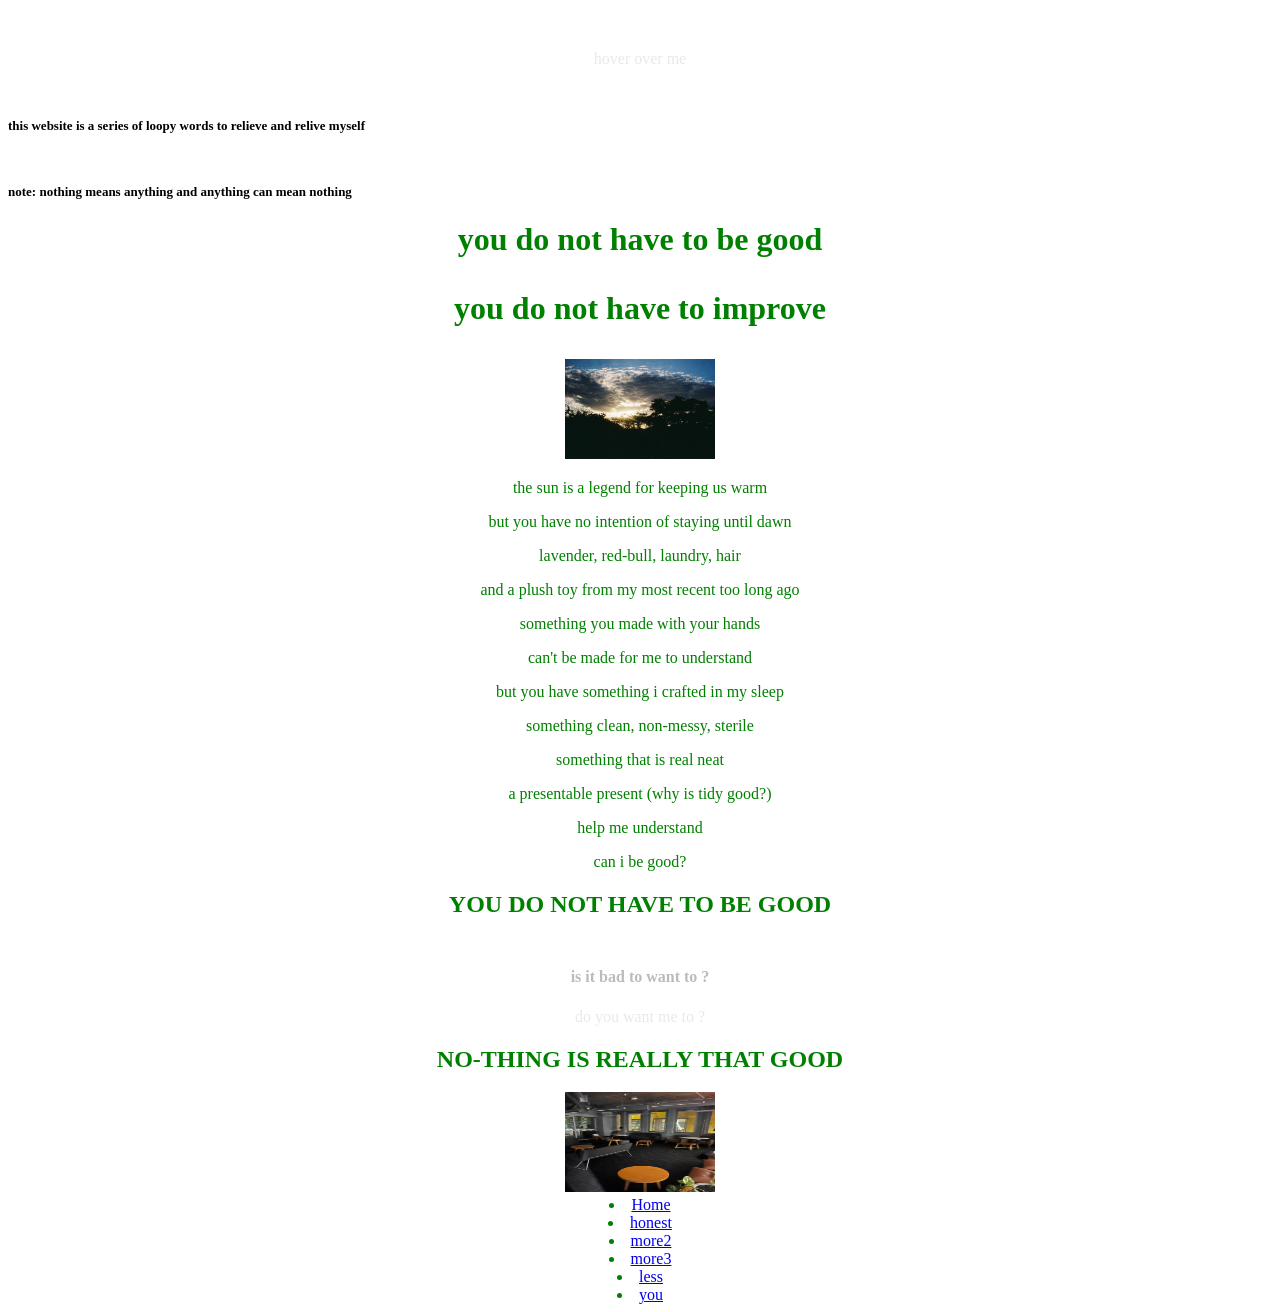
<file: index.html>
<!DOCTYPE html>
<html lang="en">
    <!DOCTYPE html>
<html>
<head>
  <style>
    .tooltip {
      position: relative;
      display: inline-block;
      cursor: pointer;
      color: rgb(233, 233, 233);
    }

    .tooltip .tooltip-text {
      visibility: hidden;
      background-color: #333;
      color: #fff;
      text-align: center;
      padding: 6px 10px;
      border-radius: 4px;
      position: absolute;
      bottom: 125%; /* positions it above the element */
      left: 50%;
      transform: translateX(-50%);
      white-space: nowrap;
      opacity: 0;
      transition: opacity 0.3s;
    }

    .tooltip:hover .tooltip-text {
      visibility: visible;
      opacity: 1;
    }
  </style>
</head>
<body>

  <span class="tooltip">
  hover over me
    <span class="tooltip-text"> there's more you can see</span>
  </span>

</body>
</html>
<head>
    <link rel="stylesheet" href="style.css">
    <meta charset="UTF-8">
    <meta name="viewport" content="width=device-width, initial-scale=1.0">
    <title>Document</title>
</head>
<body>
  <h3> this website is a series of loopy words to relieve and relive myself </h3>
  <h3>note: nothing means anything and anything can mean nothing </h3>
    <h1> you do not have to be good
        <p> you do not have to improve </p>
    </h1>

    <img src="./images/sky.JPG" alt="Description of image">

    <p> the sun is a legend for keeping us warm </p>
    <p> but you have no intention of staying until dawn</p>
    <p> lavender, red-bull, laundry, hair </p>
    <p> and a plush toy from my most recent too long ago </p>
    <p> something you made with your hands </p>
    <p> can't be made for me to understand </p>
    <p> but you have something i crafted in my sleep </p>
    <p> something clean, non-messy, sterile </p>
    <p> something that is real neat</p>
    <p> a presentable present (why is tidy good?) </p>
    <p> help me understand </p>
    <p> can i be good?</p>
   
    <h2> YOU DO NOT HAVE TO BE GOOD </h2>
    <h4> is it bad to want to ? </h4>

  <span class="tooltip">
  do you want me to ?
    <span class="tooltip-text"> am i fooling you? </span>
  </span>


    <h2> NO-THING IS REALLY THAT GOOD </h2>



<img src="./images/chairs.jpeg" alt="Description of image">

        <li><a href="index.html">Home</a></li>
          <li><a href="honest.html">honest</a></li>
          <li><a href="more2.html">more2</a></li>
          <li><a href="more3.html">more3</a></li>
          <li><a href="lessplease.html">less</a></li>
              <li><a href="you.html">you</a></li>
    </ul>

</body>


</html>
</file>
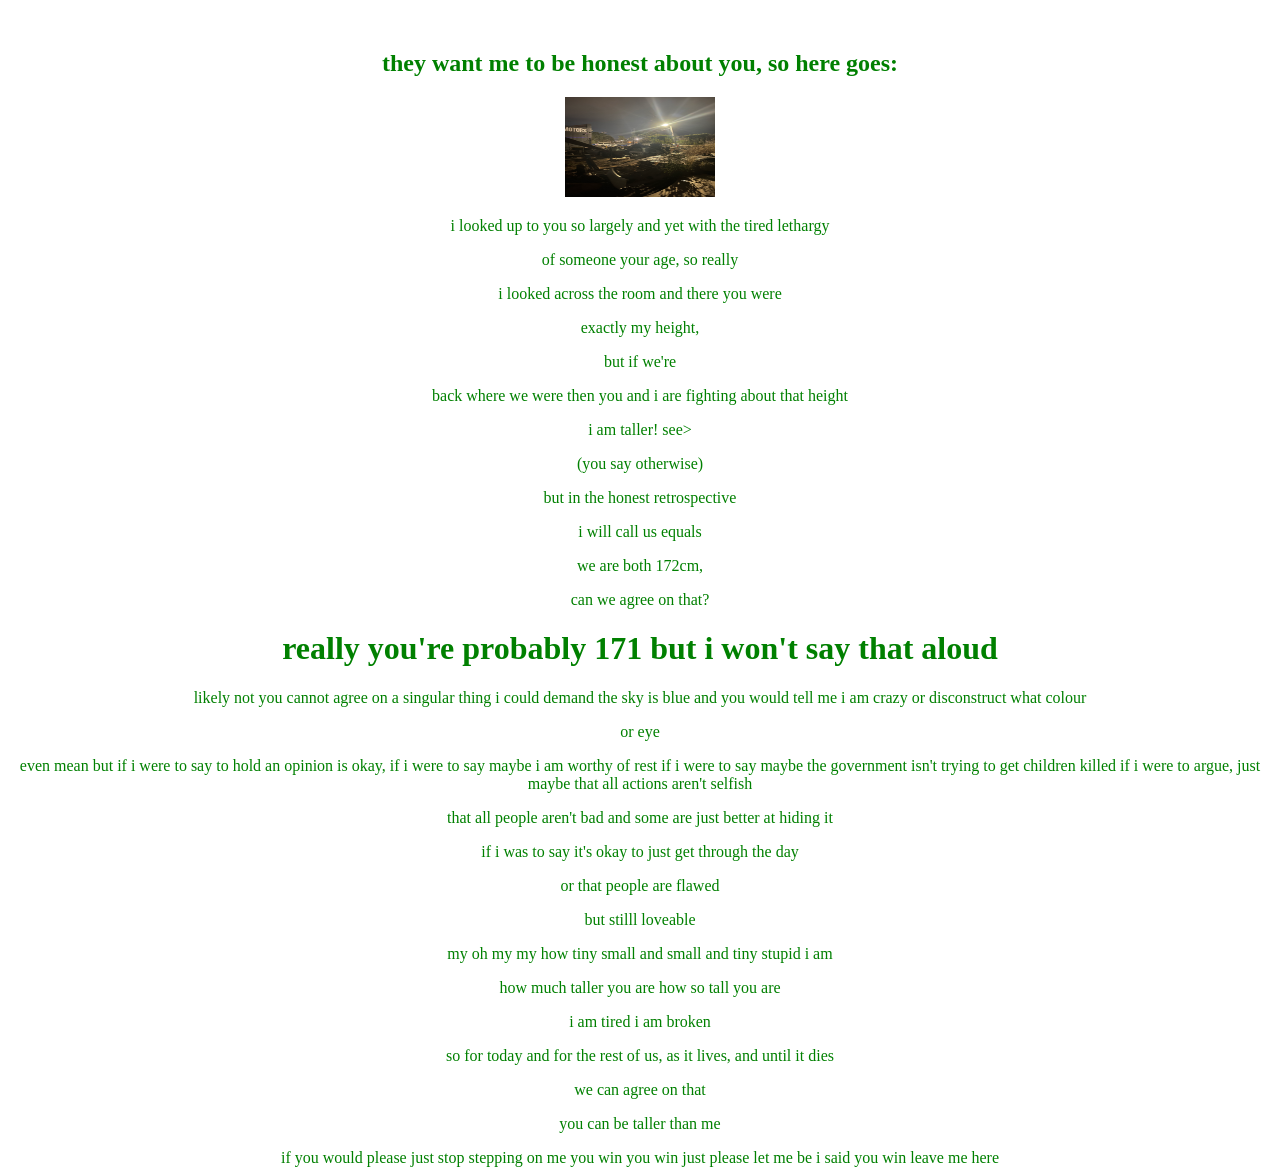
<file: honest.html>
<!DOCTYPE html>
<html lang="en">
<head>
  <meta charset="UTF-8" />
  <meta name="viewport" content="width=device-width, initial-scale=1.0" />
   <link rel="stylesheet" href="./style.css" />
</head>
<body>
    <h2> they want me to be honest about you, so here goes: </h2>
<img src="./images/junk.jpeg" alt="Description of image">

        <p> i looked up to you so largely and yet with the tired lethargy </p>
      <p>of someone your age, so really </p>  
      <p> i looked across the room and there you were </p>

       <p> exactly my height, </p>
       <p> but if we're </p>
       <p> back where we were then you and i are fighting about that height </p>
       
       <p> i am taller! see> </p>
       <p> (you say otherwise) </p>

        <p> but in the honest retrospective </p>
       <p> i will call us equals </p>
        <p>we are both 172cm, </p>
        <p> can we agree on that? </p>

        <h1> really you're probably 171 but i won't say that aloud</h1>



        likely not
        you cannot agree
        on a singular thing
        i could demand the sky is blue
        and you would tell me i am crazy
        or disconstruct what colour
       <p> or eye </p>
        even mean

        but if i were to say
        to hold an opinion is okay,
        if i were to say 
        maybe i am worthy of rest
        if i were to say
        maybe the government isn't trying to get children killed
        if i were to argue, just maybe
        that all actions aren't selfish 
       <p> that all people aren't bad and some are just better at hiding it </p>
        if i was to say it's okay to just get through the day
       <p> or that people are flawed </p>
        but stilll loveable




       <p> my 
        oh my my
        how tiny small and small and tiny 
        stupid i am </p>


       <p> how much taller you are
        how so tall you are </p>

        <p> i am tired
        i am broken </p>

        <p> so for today
        and for the rest of us, as it lives, 
        and until it dies </p>
        <p> we can agree on that </p>

      <p></p>  you can be taller than me </p>
        if you would please
        just stop stepping on me

        you win 
        you win
        just please
        let me be

        i said you win 

        leave me here



    </h3>
</file>
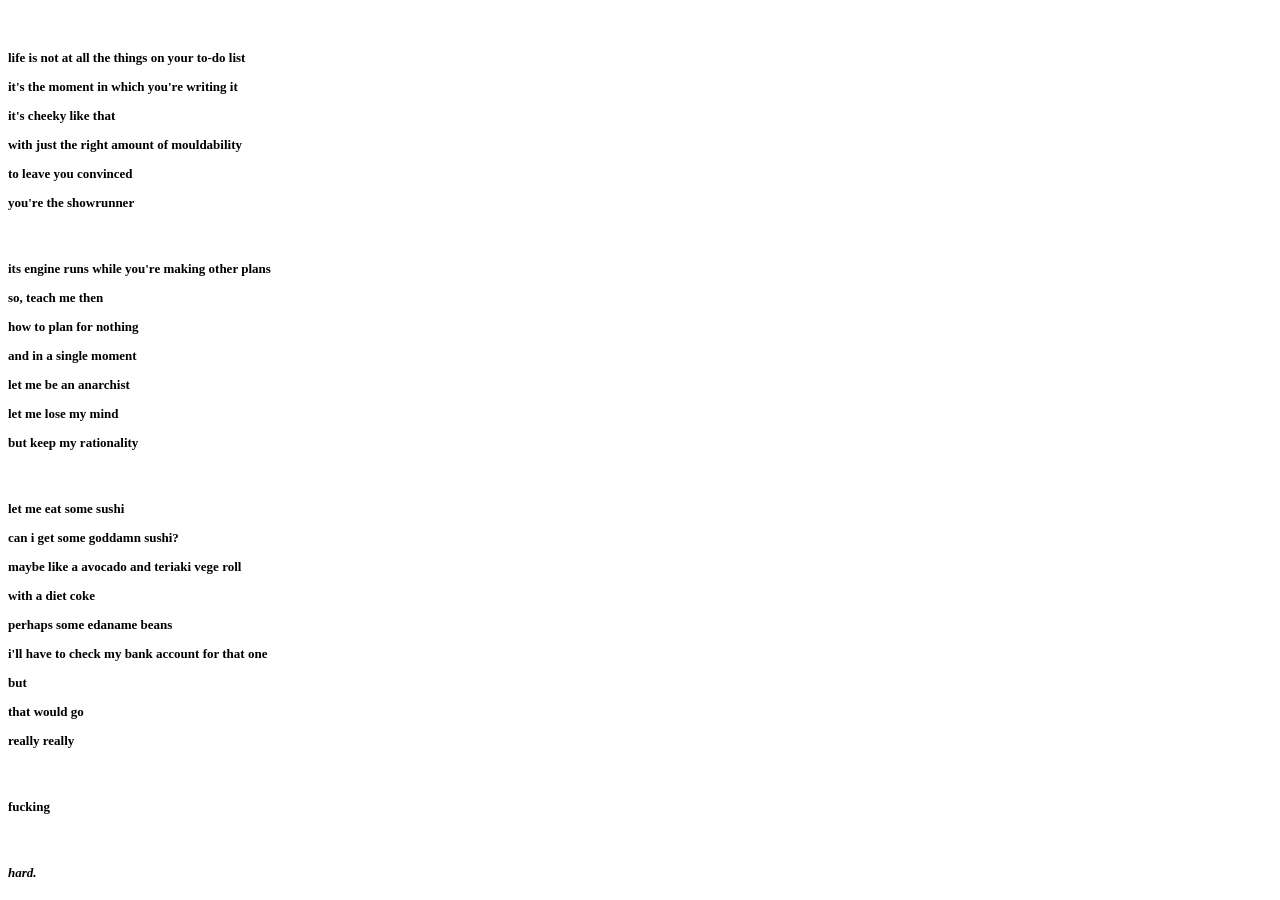
<file: lessplease.html>
<!DOCTYPE html>
<html lang="en">
<head>
  <meta charset="UTF-8" />
  <meta name="viewport" content="width=device-width, initial-scale=1.0" />
   <link rel="stylesheet" href="./style.css" />
</head>
<body>
    <h3> life is not at all the things on your to-do list
       <p>it's the moment in which you're writing it</p>
       <p>  it's cheeky like that </p>
       <p>with just the right amount of mouldability </p>
       <p> to leave you convinced </p>
        you're the showrunner
    </h3>
    <h3> its engine runs while you're making other plans 
    <p></p> so, teach me then </p>
       <p>  how to plan for nothing </p>
        <p>and in a single moment </p>
        <p> let me be an anarchist </p>
       <p>let me lose my mind </p>
       <p> but keep my rationality </p>  </h3>
       <h3>
       <p> let me eat some sushi </p>
        <p> can i get some goddamn sushi? </p>
      <p>maybe like a avocado and teriaki vege roll </p>  
        <p> with a diet coke </p>  
        <p> perhaps some edaname beans </p>  
       <p> i'll have to check my bank account for that one </p>  
 <lb> </lb>
       <p> but </p>
 <lb> </lb>
       <p> that would go </p>
 <lb> </lb>
      <p> really really </p>
       
      <h3><p>fucking <p></p></h3>

       <h3> <em> hard. </em> </h3>
    
    </h3>
</file>
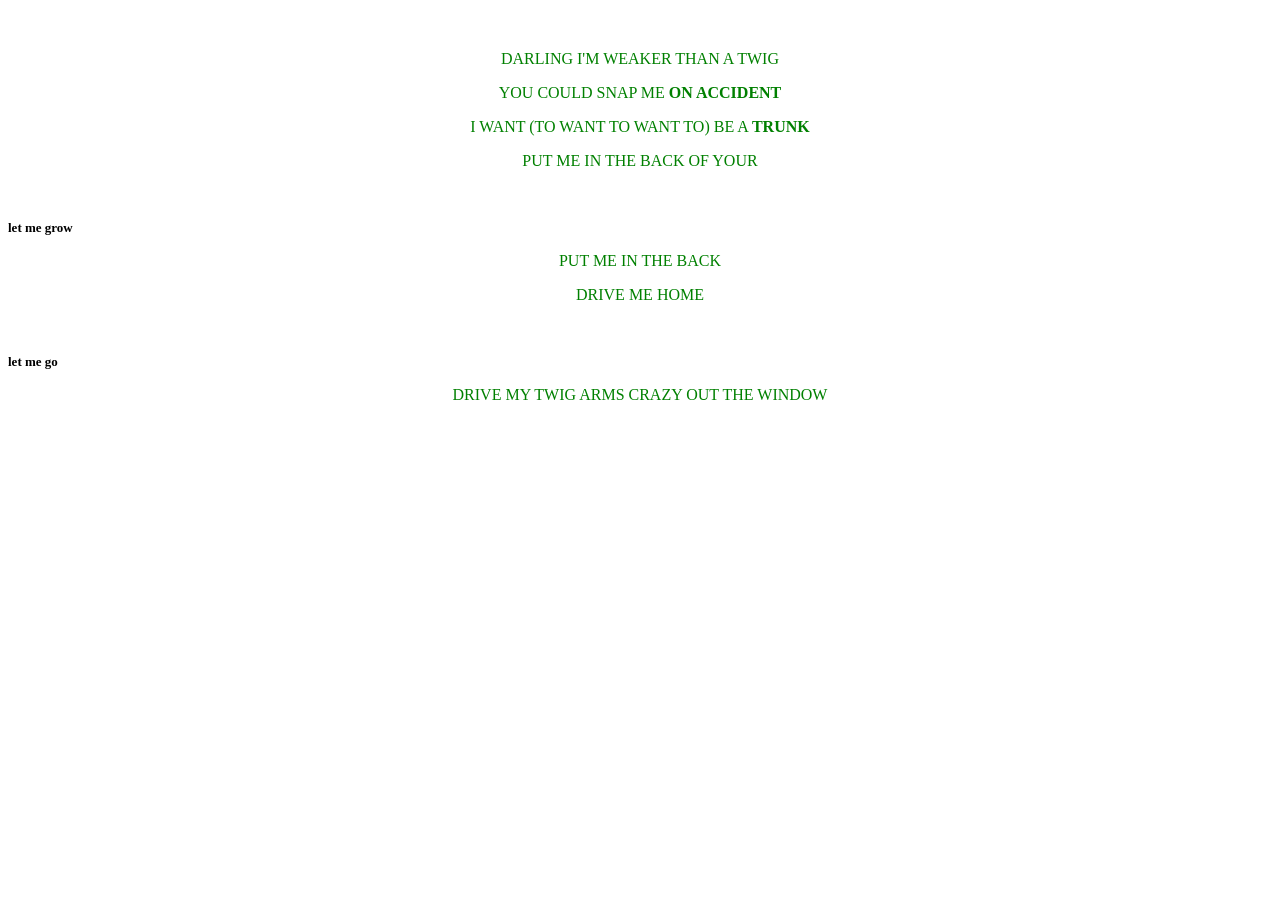
<file: more.html>
<!DOCTYPE html>
<html lang="en">
<head>
  <meta charset="UTF-8" />
  <meta name="viewport" content="width=device-width, initial-scale=1.0" />
   <link rel="stylesheet" href="./style.css" />
</head>
<body>

    <p> DARLING I'M WEAKER THAN A TWIG</P>
        <P> YOU COULD SNAP ME <strong> ON ACCIDENT </strong></P>
        

        <p> I WANT (TO WANT TO WANT TO) BE A <strong> TRUNK </strong></p>

        <p> PUT ME IN THE BACK OF YOUR</p>




       <h3> <p> let me grow </p> </h3>



        <P> PUT ME IN THE BACK</P>
        <p> DRIVE ME HOME <h3> let me go </h3></p>
<p> DRIVE MY TWIG ARMS CRAZY OUT THE WINDOW</p>
</file>
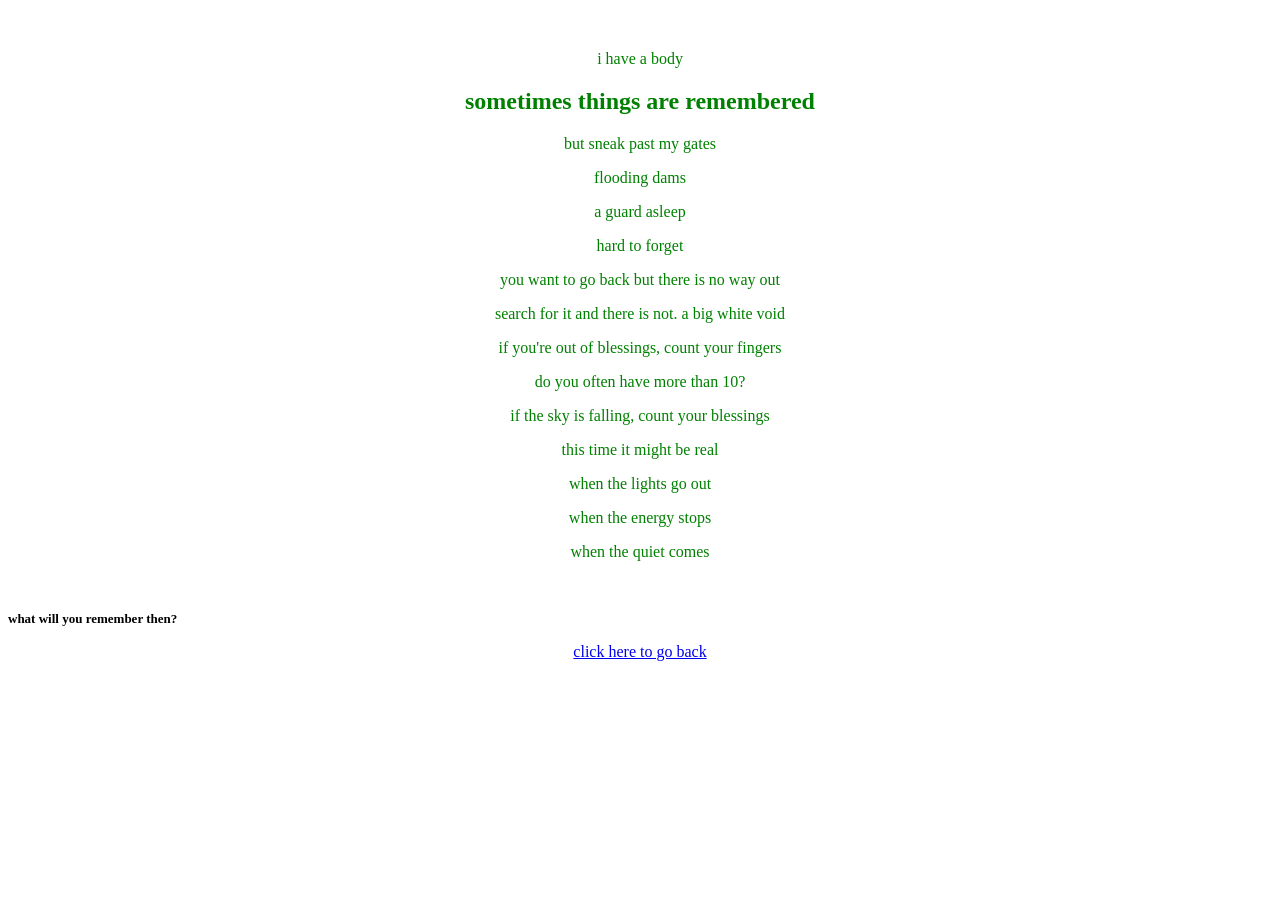
<file: more2.html>
<!DOCTYPE html>
<html lang="en">
<head>
  <meta charset="UTF-8" />
  <meta name="viewport" content="width=device-width, initial-scale=1.0" />
   <link rel="stylesheet" href="./style.css" />
</head>
<body>

<p> i have a body </p>


<h2>sometimes things are remembered </h2>
<p> but sneak past my gates </p>
<p> flooding dams </p>
<p> a guard asleep </p>
<p> hard to forget </p>

<p> you want to go back but there is no way out </p>
<p> search for it and there is not. a big white void </p>
<p> if you're out of blessings, count your fingers </p>
<p> do you often have more than 10? </p>
<p> if the sky is falling, count your blessings </p>
<p> this time it might be real </p>

<p> when the lights go out </p>
<p> when the energy stops </p>
<p> when the quiet comes </p>

<h3> what will you remember then? </h3>

<p><a href="./more2.html">click here to go back </a> </p
</file>
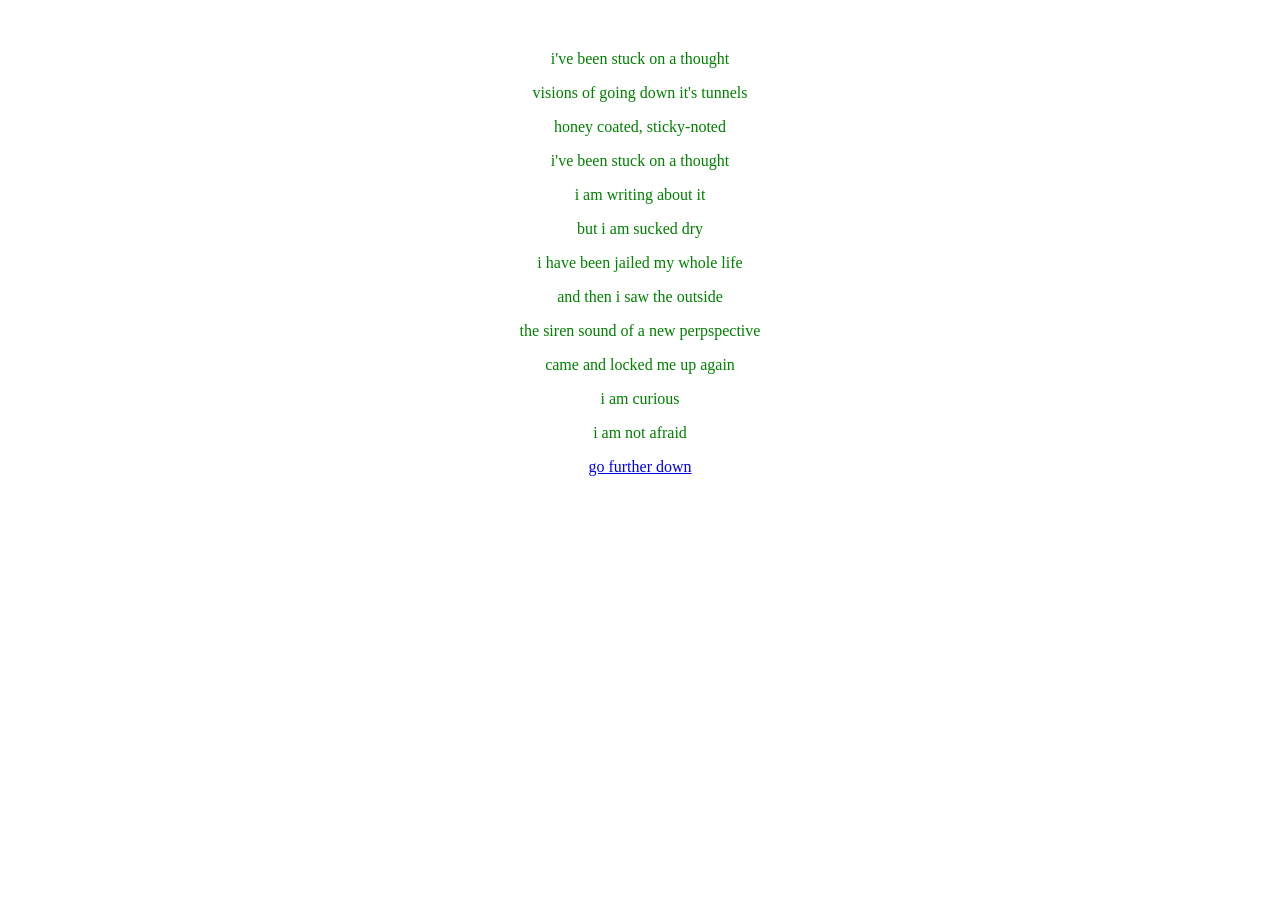
<file: more3.html>
<!DOCTYPE html>
<html lang="en">
<head>
  <meta charset="UTF-8" />
  <meta name="viewport" content="width=device-width, initial-scale=1.0" />
   <link rel="stylesheet" href="./style.css" />
</head>
<body>

<p> i've been stuck on a thought</P>
<p> visions of going down it's tunnels</p>

<p> honey coated, sticky-noted  </p>
<p> i've been stuck on a thought  </p>

<p> i am writing about it </p>
<p> but i am sucked dry </p>

<p> i have been jailed my whole life </p>
<p> and then i saw the outside </p>
<p> the siren sound of a new perpspective</p>
<p> came and locked me up again</p>
<p> i am curious </p>
<p> i am not afraid </p>

</p><p><a href="./more.html">go further down </a> </p
</file>
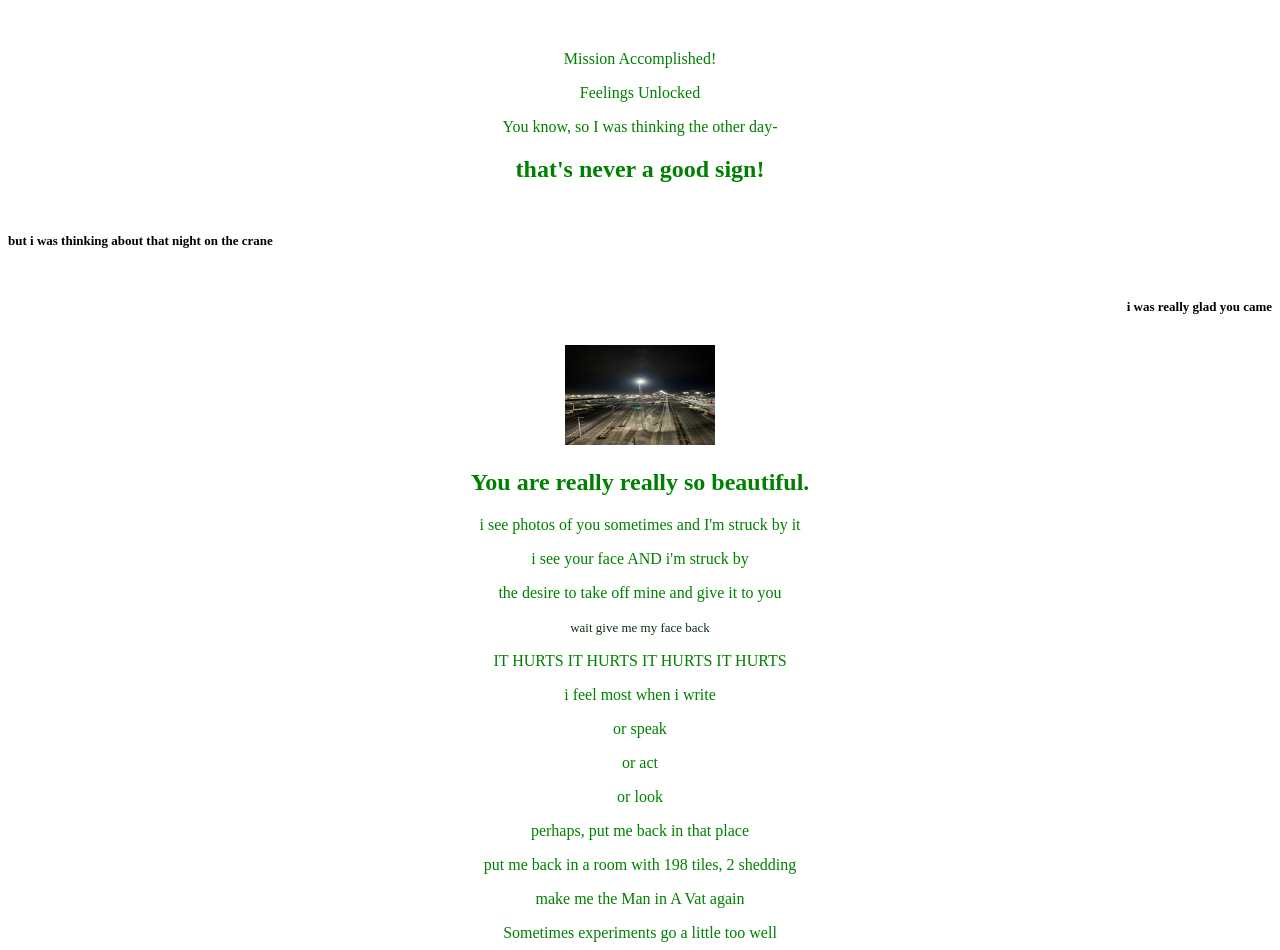
<file: you.html>
<!DOCTYPE html>
<html lang="en">
<head>
  <meta charset="UTF-8" />
  <meta name="viewport" content="width=device-width, initial-scale=1.0" />
   <link rel="stylesheet" href="./style.css" />
</head>
<body>

    <p> Mission Accomplished!
        <p> Feelings Unlocked </p>

<p> You know, so I was thinking the other day- </p>
<h2> that's never a good sign!</h2> <h3> but i was thinking about that night on the crane</h3> <h6> i was really glad you came </h6>

<img src="./images/theview.jpeg" alt="Description of image">

    <h2> You are really really so beautiful. </h2>


    <p> i see photos of you sometimes and I'm struck by it </p>
    <p> i see your face AND i'm struck by </p>
    <p> the desire to take off mine and give it to you</p>

<h7> wait give me my face back</h7>
    <p>IT HURTS IT HURTS IT HURTS IT HURTS </p>


    <p> i feel most when i write </p>
    <p> or speak </p>
    <p> or act </p>
    <p> or look </p>

    <p> perhaps, put me back in that place</p>
    <p> put me back in a room with 198 tiles, 2 shedding</p>
    <p> make me the Man in A Vat again </p>


  

          <p>  </p> </linkappend:'test">Sometimes experiments go a little too well</linkappend>
</file>
<file: style.css>
body {
    font-size: 16px;
    color: green;
    text-align : center;
    margin-top: 50px;
}

img {
    width: 150px;
    height: 100px;
}

h4 {
    font-size: 16px;
    color: rgb(187, 187, 187);
    text-align : center;
    margin-top: 50px;
}

h3 {
    font-size: 13px;
    color: rgb(0, 0, 0);
    text-align : left;
    margin-top: 50px;
}

h6 {
    font-size: 13px;
    color: rgb(0, 0, 0);
    text-align : right;
    margin-top: 50px;
} 

h7 {
    font-size: 13px;
    color: rgb(16, 47, 21);
    text-align : center;
    margin-top: 50px;
}
</file>
